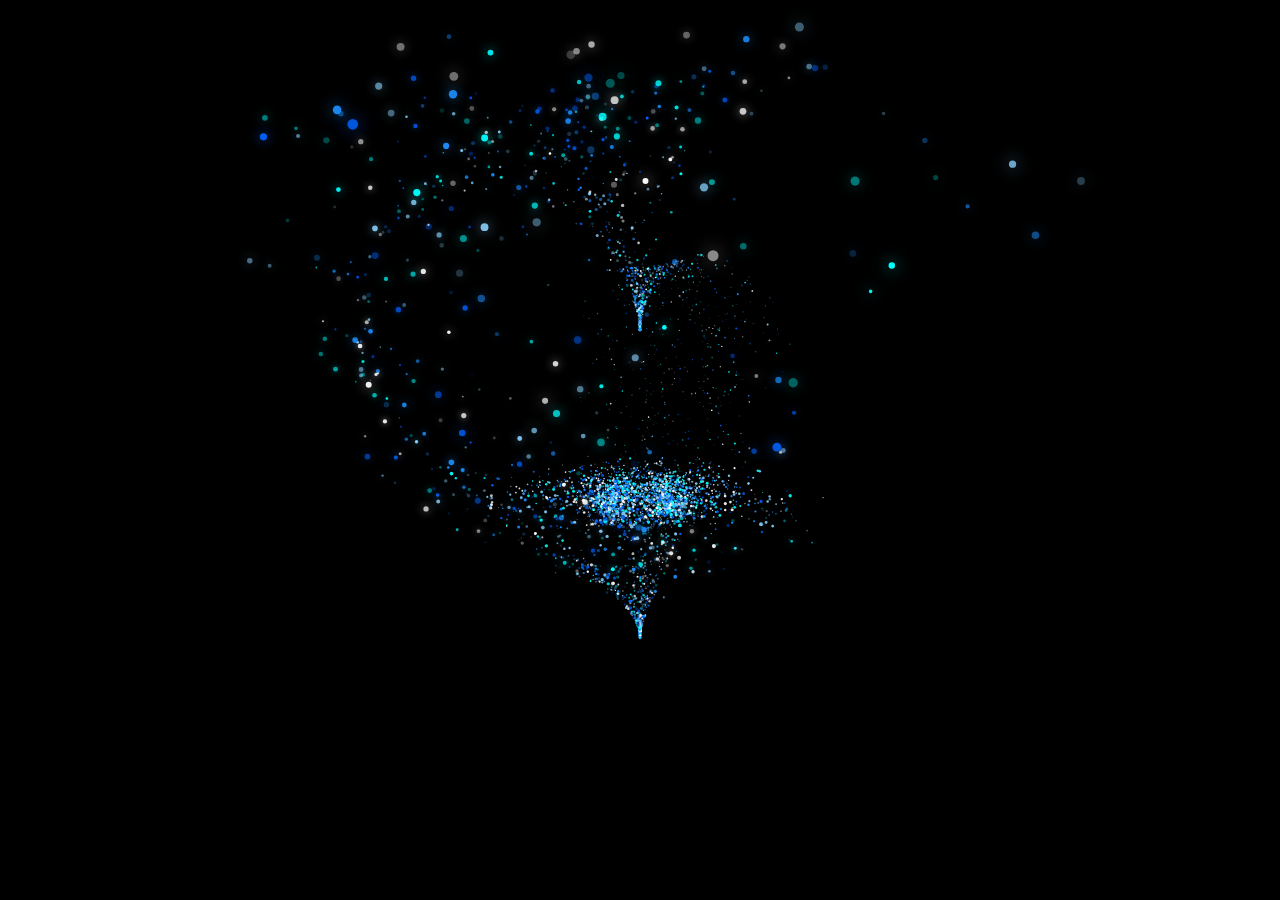
<file: heart.html>
<!DOCTYPE html>
<html lang="zh-CN">
<head>
    <meta charset="UTF-8">
    <title>流光粒子爱心 - 终极形态</title>
    <style>
        body {
            margin: 0;
            padding: 0;
            overflow: hidden;
            background-color: #000;
            display: flex;
            justify-content: center;
            align-items: center;
            height: 100vh;
        }
    </style>
</head>
<body>

<canvas id="canvas"></canvas>

<script>
    const canvas = document.getElementById('canvas');
    const ctx = canvas.getContext('2d');

    let width, height;

    // ================= 核心配置调优 =================
    const particleCount = 6000;     // 粒子数量：加到 6000，足够密集
    const heartScale = 35;          // 爱心大小：从 22 改到 35，超级大
    const sourceYOffset = 300;      // 底部源泉距离中心的距离
    const sourceRadius = 80;        // 【关键】底部半径缩小，避免像漏斗
    const speedBase = 2.5;          // 飞行速度基础值
    // ===============================================

    const particles = [];

    // 【完美复刻图片颜色】高亮青/蓝/白
    const colors = [
        { r: 0, g: 255, b: 255 },   // 亮青色 (核心色)
        { r: 30, g: 144, b: 255 },  // 荧光蓝
        { r: 135, g: 206, b: 250 }, // 浅天蓝
        { r: 255, g: 255, b: 255 }, // 纯白高光
        { r: 0, g: 100, b: 255 }    // 深蓝 (增加深邃感)
    ];

    function resize() {
        width = window.innerWidth;
        height = window.innerHeight;
        canvas.width = width;
        canvas.height = height;
    }
    window.addEventListener('resize', resize);
    resize();

    // 爱心方程 (保持不变，这是最完美的形状)
    function getHeartPosition(t) {
        const x = 16 * Math.pow(Math.sin(t), 3);
        const y = -(13 * Math.cos(t) - 5 * Math.cos(2 * t) - 2 * Math.cos(3 * t) - Math.cos(4 * t));
        // 增加厚度 z，让爱心饱满
        const z = x * (Math.random() * 0.8 + 0.2);
        return { x, y, z };
    }

    class Particle {
        constructor() {
            // 初始化时，让大部分粒子直接在爱心上，避免空屏
            this.reset(Math.random() < 0.6);
        }

        reset(isInit = false) {
            // 1. 目标点：爱心上的位置
            const t = Math.random() * Math.PI * 2;
            const target = getHeartPosition(t);

            // 放大
            this.targetX = target.x * heartScale;
            this.targetY = target.y * heartScale;
            this.targetZ = target.z * heartScale;

            // 目标点的旋转半径 (圆柱坐标系 r)
            this.targetRadius3D = Math.sqrt(this.targetX * this.targetX + this.targetZ * this.targetZ);

            // 2. 初始位置
            if (isInit) {
                this.y = this.targetY;
                this.radius = this.targetRadius3D;
                this.angle = Math.atan2(this.targetZ, this.targetX);
                this.timer = Math.random() * 200;
                this.alpha = Math.random() * 0.8 + 0.2;
            } else {
                // 【源泉控制】
                // y 固定在底部一个小范围
                this.y = sourceYOffset + (Math.random() - 0.5) * 20;
                // 半径固定在底部小圆盘
                this.radius = sourceRadius + (Math.random() - 0.5) * 30;
                this.angle = Math.random() * Math.PI * 2;

                this.timer = 0;
                this.alpha = 0;
            }

            // 粒子属性
            this.speedY = Math.random() * speedBase + 1.0; // 速度
            this.speedAngle = Math.random() * 0.03 + 0.01; // 旋转速度
            this.colorRGB = colors[Math.floor(Math.random() * colors.length)];

            // 【关键】粒子变大
            this.sizeBase = Math.random() * 2.5 + 1.0;
        }

        update() {
            // 旋转
            this.angle += this.speedAngle;

            // 飞行阶段
            if (this.y > this.targetY) {
                this.y -= this.speedY;

                // 【轨迹优化】
                // 不再是简单的线性插值，而是使用 ease-out 效果
                // 让粒子在接近爱心时，半径能更精准地贴合
                const totalDist = sourceYOffset - this.targetY;
                const currentDist = this.y - this.targetY;
                let progress = currentDist / totalDist; // 1 -> 0

                // 这里的逻辑决定了是“漏斗”还是“龙卷风”
                // 使用 Math.sqrt(progress) 会让线条稍微鼓一点，不那么直
                this.radius = this.targetRadius3D + (sourceRadius - this.targetRadius3D) * progress;

                // 快速显现
                if (this.alpha < 1) this.alpha += 0.03;

            } else {
                // 到达爱心阶段
                this.y = this.targetY;
                this.radius = this.targetRadius3D;

                // 在爱心上停留的时间加长，让形状更稳定
                this.timer++;
                if (this.timer > 150) {
                    this.alpha -= 0.05;
                    if (this.alpha <= 0) this.reset();
                }
            }

            // 坐标转换
            this.curX = Math.cos(this.angle) * this.radius;
            this.curZ = Math.sin(this.angle) * this.radius;
        }

        draw(centerX, centerY) {
            // 3D 投影
            const fov = 400;
            const scale = fov / (fov + this.curZ + 600); // 调整透视深度

            const x2d = this.curX * scale + centerX;
            const y2d = this.y * scale + centerY;
            const size = this.sizeBase * scale;

            if (this.alpha > 0) {
                ctx.beginPath();
                ctx.arc(x2d, y2d, size, 0, Math.PI * 2);

                // 颜色填充
                ctx.fillStyle = `rgba(${this.colorRGB.r}, ${this.colorRGB.g}, ${this.colorRGB.b}, ${this.alpha})`;

                // 发光效果：只有近处的、大的粒子才发光，节省性能且更有层次
                if (scale > 0.6) {
                    ctx.shadowBlur = 10 * scale;
                    ctx.shadowColor = `rgba(${this.colorRGB.r}, ${this.colorRGB.g}, ${this.colorRGB.b}, 0.8)`;
                } else {
                    ctx.shadowBlur = 0;
                }

                ctx.fill();
            }
        }
    }

    // 初始化
    for (let i = 0; i < particleCount; i++) {
        particles.push(new Particle());
    }

    function animate() {
        // 纯黑背景，彻底消除闪烁
        ctx.fillStyle = '#000000';
        ctx.fillRect(0, 0, width, height);

        const cx = width / 2;
        // 把爱心稍微往上提一点，因为现在它很大
        const cy = height / 2 - 50;

        // 深度排序
        particles.sort((a, b) => b.curZ - a.curZ);

        particles.forEach(p => {
            p.update();
            p.draw(cx, cy);
        });

        requestAnimationFrame(animate);
    }

    animate();

</script>
</body>
</html>
</file>
